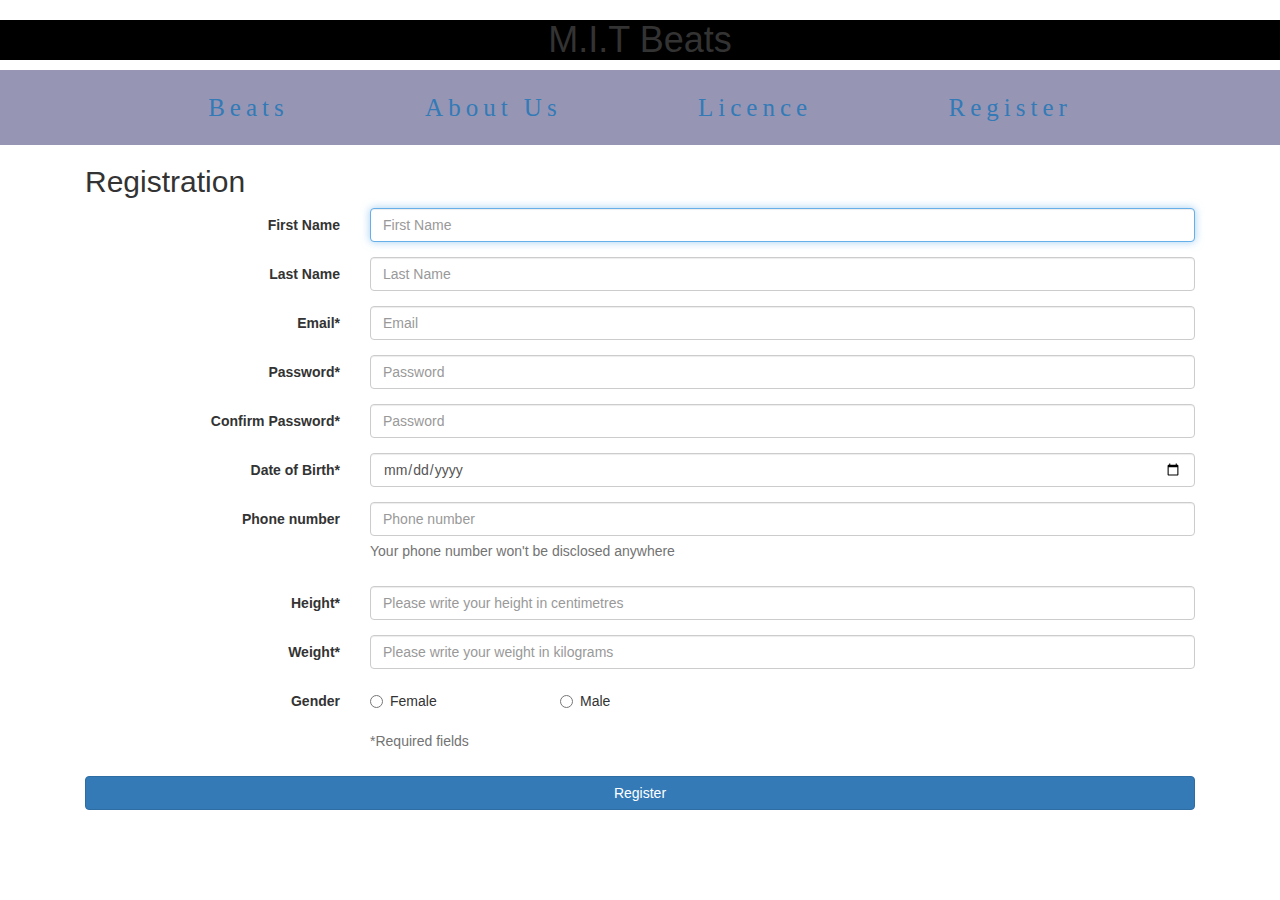
<file: beats.html>
<!DOCTYPE html>
<html>
<head>
	<title>M.I.T Beats</title>
	<link rel="stylesheet" type="text/css" href="styleindex.css">
	<STYLE>A {text-decoration: none;} </STYLE>
</head>
<body>
	<h1> M.I.T Beats </h1>

	<header>
		<nav>
			<div class="divheader" display: inline-block>
			<a href="beats.html">Beats</a>
			 &nbsp; &nbsp; &nbsp; &nbsp; &nbsp;
			<a href="aboutus.html">About Us</a>
			&nbsp; &nbsp; &nbsp; &nbsp; &nbsp;
			<a href="licence.html">Licence</a>
			&nbsp; &nbsp; &nbsp; &nbsp; &nbsp;
			<a href="register.html">Register</a>
		</div>
		</nav>
	</header>




<link href="//maxcdn.bootstrapcdn.com/bootstrap/4.0.0/css/bootstrap.min.css" rel="stylesheet" id="bootstrap-css">
<script src="//maxcdn.bootstrapcdn.com/bootstrap/4.0.0/js/bootstrap.min.js"></script>
<script src="//cdnjs.cloudflare.com/ajax/libs/jquery/3.2.1/jquery.min.js"></script>
<!------ Include the above in your HEAD tag ---------->

<link href="//netdna.bootstrapcdn.com/bootstrap/3.2.0/css/bootstrap.min.css" rel="stylesheet" id="bootstrap-css">
<script src="//netdna.bootstrapcdn.com/bootstrap/3.2.0/js/bootstrap.min.js"></script>
<script src="//code.jquery.com/jquery-2.1.3.min.js"></script>
<!------ Include the above in your HEAD tag ---------->

<div class="container">
            <form class="form-horizontal" role="form">
                <h2>Registration</h2>
                <div class="form-group">
                    <label for="firstName" class="col-sm-3 control-label">First Name</label>
                    <div class="col-sm-9">
                        <input type="text" id="firstName" placeholder="First Name" class="form-control" autofocus>
                    </div>
                </div>
                <div class="form-group">
                    <label for="lastName" class="col-sm-3 control-label">Last Name</label>
                    <div class="col-sm-9">
                        <input type="text" id="lastName" placeholder="Last Name" class="form-control" autofocus>
                    </div>
                </div>
                <div class="form-group">
                    <label for="email" class="col-sm-3 control-label">Email* </label>
                    <div class="col-sm-9">
                        <input type="email" id="email" placeholder="Email" class="form-control" name= "email">
                    </div>
                </div>
                <div class="form-group">
                    <label for="password" class="col-sm-3 control-label">Password*</label>
                    <div class="col-sm-9">
                        <input type="password" id="password" placeholder="Password" class="form-control">
                    </div>
                </div>
                <div class="form-group">
                    <label for="password" class="col-sm-3 control-label">Confirm Password*</label>
                    <div class="col-sm-9">
                        <input type="password" id="password" placeholder="Password" class="form-control">
                    </div>
                </div>
                <div class="form-group">
                    <label for="birthDate" class="col-sm-3 control-label">Date of Birth*</label>
                    <div class="col-sm-9">
                        <input type="date" id="birthDate" class="form-control">
                    </div>
                </div>
                <div class="form-group">
                    <label for="phoneNumber" class="col-sm-3 control-label">Phone number </label>
                    <div class="col-sm-9">
                        <input type="phoneNumber" id="phoneNumber" placeholder="Phone number" class="form-control">
                        <span class="help-block">Your phone number won't be disclosed anywhere </span>
                    </div>
                </div>
                <div class="form-group">
                        <label for="Height" class="col-sm-3 control-label">Height* </label>
                    <div class="col-sm-9">
                        <input type="number" id="height" placeholder="Please write your height in centimetres" class="form-control">
                    </div>
                </div>
                 <div class="form-group">
                        <label for="weight" class="col-sm-3 control-label">Weight* </label>
                    <div class="col-sm-9">
                        <input type="number" id="weight" placeholder="Please write your weight in kilograms" class="form-control">
                    </div>
                </div>
                <div class="form-group">
                    <label class="control-label col-sm-3">Gender</label>
                    <div class="col-sm-6">
                        <div class="row">
                            <div class="col-sm-4">
                                <label class="radio-inline">
                                    <input type="radio" id="femaleRadio" value="Female">Female
                                </label>
                            </div>
                            <div class="col-sm-4">
                                <label class="radio-inline">
                                    <input type="radio" id="maleRadio" value="Male">Male
                                </label>
                            </div>
                        </div>
                    </div>
                </div> <!-- /.form-group -->
                <div class="form-group">
                    <div class="col-sm-9 col-sm-offset-3">
                        <span class="help-block">*Required fields</span>
                    </div>
                </div>
                <button type="submit" class="btn btn-primary btn-block">Register</button>
            </form> <!-- /form -->
        </div> <!-- ./container -->
</body>
</html>
</file>
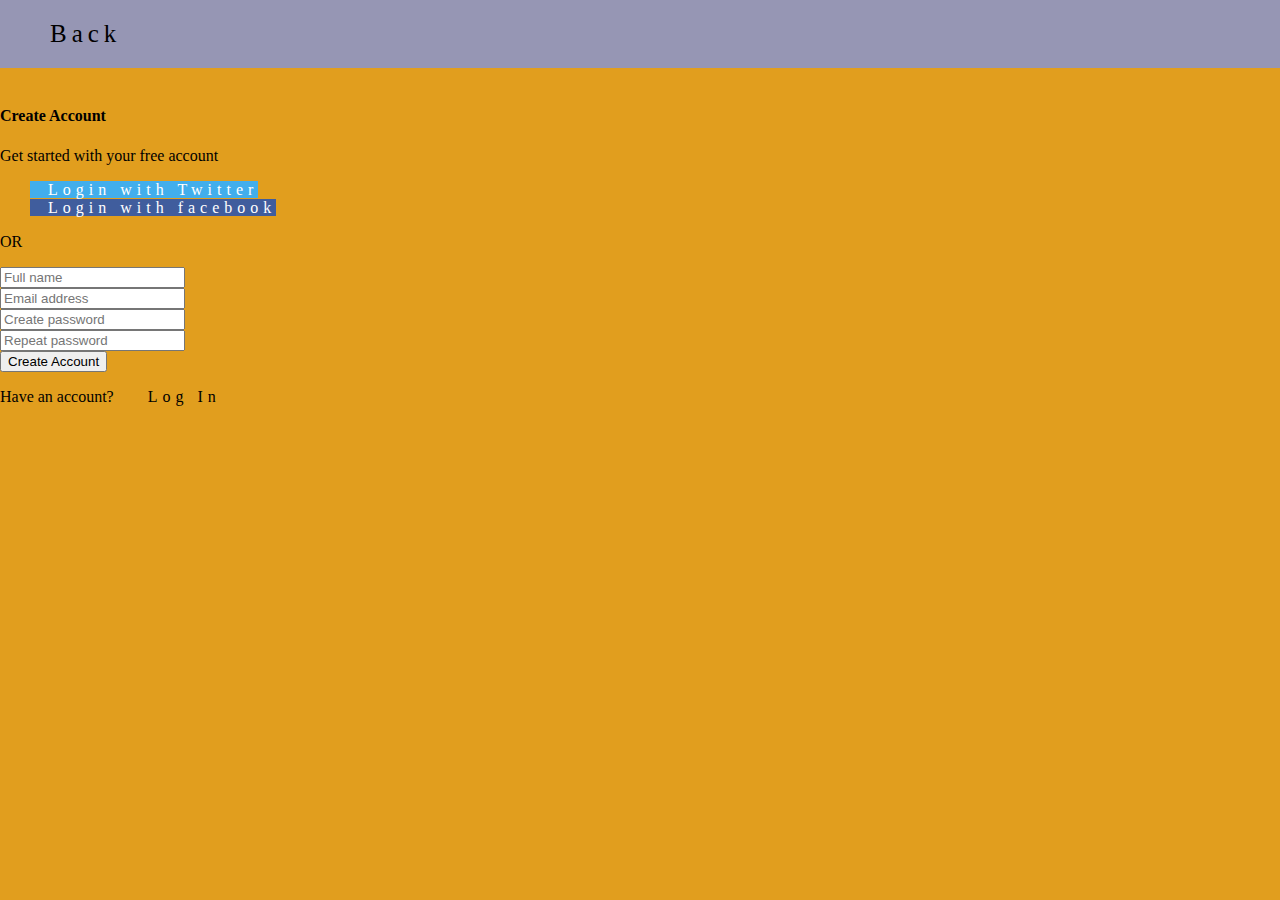
<file: Register.html>
<!DOCTYPE html>
<html>
<head>
	<title>M.I.T Beats registration</title>

	<link rel="stylesheet" href="https://stackpath.bootstrapcdn.com/bootstrap/4.2.1/css/bootstrap.min.css" integrity="sha384-GJzZqFGwb1QTTN6wy59ffF1BuGJpLSa9DkKMp0DgiMDm4iYMj70gZWKYbI706tWS" crossorigin="anonymous">
	<STYLE>A {text-decoration: none;} </STYLE>
	<link rel="stylesheet" type="text/css"href="styleregistration.css">

<body>

	<header>
		<a href="index.html">Back</a><br>
		<nav>
			<!-- ////////////IMPORTED/////////////// -->
		
	</header>

<!------ Include the above in your HEAD tag ---------->

<div class="container"> <br>

<div class="card bg-light">
<article class="card-body mx-auto" style="max-width: 500px;">
	<h4 class="card-title mt-3 text-center">Create Account</h4>
	<p class="text-center">Get started with your free account</p>
	<p class="socialmedia">
		<a href="" class="btn-twitter"> <i class="fab fa-twitter"></i>   Login with Twitter</a><br>
		<a href="" class="btn-facebook"> <i class="fab fa-facebook-f"></i>   Login with facebook</a>
	</p>
	<p class="divider-text">
        <span class="bg-light">OR</span>
    </p>
	<form>
	<div class="form-group input-group">
		<div class="input-group-prepend">
		    <span class="input-group-text"> <i class="fa fa-user"></i> </span>
		 </div>
        <input name="" class="form-control" placeholder="Full name" type="text">
    </div> <!-- form-group// -->
    <div class="form-group input-group">
    	<div class="input-group-prepend">
		    <span class="input-group-text"> <i class="fa fa-envelope"></i> </span>
		 </div>
        <input name="" class="form-control" placeholder="Email address" type="email">
    </div> <!-- form-group// -->
    <div class="form-group input-group">

    	<div class="input-group-prepend">
		    <span class="input-group-text"> <i class="fa fa-lock"></i> </span>
		</div>
        <input class="form-control" placeholder="Create password" type="password">
    </div> <!-- form-group// -->
    <div class="form-group input-group">
    	<div class="input-group-prepend">
		    <span class="input-group-text"> <i class="fa fa-lock"></i> </span>
		</div>
        <input class="form-control" placeholder="Repeat password" type="password">
    </div> <!-- form-group// -->                                      
    <div class="form-group">
        <button type="submit" class="btn btn-primary btn-block"> Create Account  </button>
    </div> <!-- form-group// -->      
    <p class="text-center">Have an account? <a href="Login.html">Log In</a> </p>                                                                 
</form>
</article>
</div> <!-- card.// -->

</div> 
<!--container end.//-->


</article>
<!-- JAVASCRIPT CODE -->

<!-- 
<script src="https://cdnjs.cloudflare.com/ajax/libs/popper.js/1.14.6/umd/popper.min.js" integrity="sha384-wHAiFfRlMFy6i5SRaxvfOCifBUQy1xHdJ/yoi7FRNXMRBu5WHdZYu1hA6ZOblgut" crossorigin="anonymous"></script>
<script src="https://stackpath.bootstrapcdn.com/bootstrap/4.2.1/js/bootstrap.min.js" integrity="sha384-B0UglyR+jN6CkvvICOB2joaf5I4l3gm9GU6Hc1og6Ls7i6U/mkkaduKaBhlAXv9k" crossorigin="anonymous"></script> -->

</body>
</html>
</file>
<file: styleindex.css>
body {
	margin:0px;
	background-color:rgba(225,158,30)
}

h1 {
	color: lightblue;
	text-align:center;
	font-family: futura;
	font-size:17px;
	background-color: black;
	margin:0px;
	border:0px;


}


header {
	border-style:solid none;
	border-color:rgba(256,256,256);
	font-size: 25px;
	background-color:rgba(150,150,180);
	margin:0px;
	border:0px;
	padding: 20px;


}


.divheader {
	text-align: center;
}
a {
	letter-spacing: 5px;
	font-family: futura;
	color: black;
	transition: all 0.5s;
	margin: 30px

}
a:hover {
	color:white;
	font-size: 25px;
	transform: scale(1.1);
}



255,128,0
153,112,0
255,188,0
225,200,200
73,156,0
</file>
<file: styleregistration.css>
body {
	margin:0px;
	background-color:rgba(225,158,30)
}

h1 {
	color: lightblue;
	text-align:center;
	font-family: futura;
	font-size:17px;
	background-color: black;
	margin:0px;
	border:0px;


}


header {
	border-style:solid none;
	border-color:rgba(256,256,256);
	font-size: 25px;
	background-color:rgba(150,150,180);
	margin:0px;
	border:0px;
	padding: 20px;


}


.divheader {
	text-align: center;
}

a {
	letter-spacing: 5px;
	font-family: futura;
	color: black;
	margin: 30px

}
a:hover {
	color:white;
	font-size: 25px;
	transform: scale(1.1);
}

.registration {
	text-align: center;
	border-style: solid;
	padding:20px,red;
}
/*?-------!*/


.btn-facebook {
    background-color: #405D9D;
    color: #fff;
    transition: none;
}
.btn-facebook:hover {
	transform: scale(1);
}

.btn-twitter {
	transition: 1s;
	background-color: #42AEEC;
    color: #fff;
}
.btn-twitter:hover {
	transform: scale(1.1);
}

.form-group {
	transition: all 2s;
}

.form-group:hover {
	transform: scale(1.3);


}
</file>
